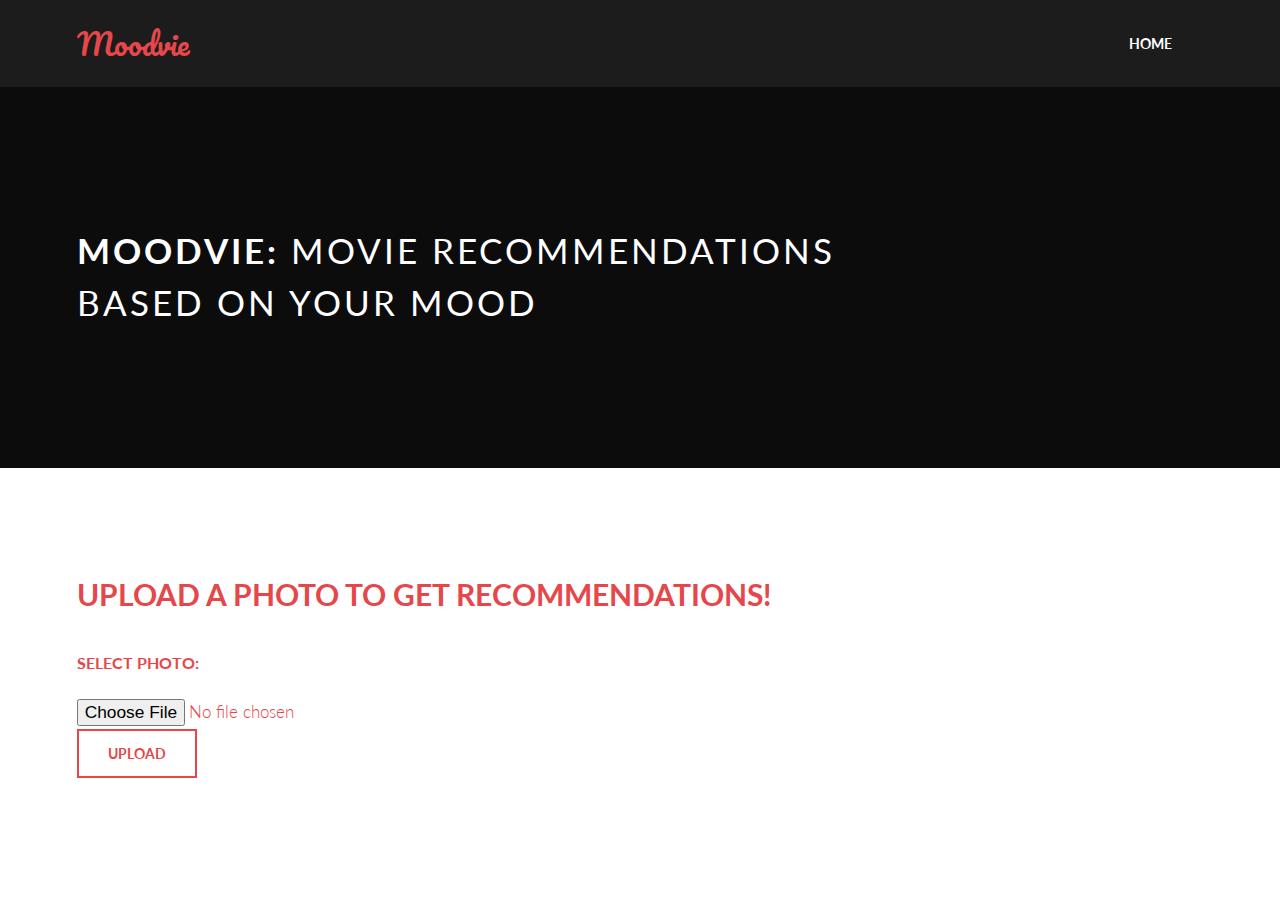
<file: templates/upload.html>
<!DOCTYPE html> 
<html>

<head> <title> Welcome To Moodvie! </title>
    <meta charset="utf-8" />
    <meta name="viewport" content="width=device-width, initial-scale=1, user-scalable=no" />
    <link rel="stylesheet" href="./../static/styles/css/main.css" />

    <style>
        #three {
            padding-top: 1em;
        }

    </style>

</head>
<body>

    
    <header id="header">
        <div class="inner">
                <span class="logo">Moodvie</span>
               <nav id="nav">
                 <form action="/index/" method="get">
                     <input style="background-color:#1c1c1c" type=submit value="Home">
                </form>
               </nav>
            </div>
         </header>

    <section id="banner">
        <div class="inner">
            <h1>Moodvie: <span>Movie Recommendations<br /> based on your mood</span></h1>
        </div>
    </section>


    <section id="one">
            <div class="inner">
                <header>
                    <h2>Upload a photo to get recommendations!</h2>
                </header>

                <form method="post" enctype="multipart/form-data" action="/uploadImage/">
                <label for="photo">Select photo:</label>
                <input type="file" name="photo" required/><br />
                <input class="button alt" type="submit" value="upload" />
                </form>
            </div>
        </section>


</body>
</html>
</file>
<file: static/styles/css/main.css>
@import url(font-awesome.min.css);
@import url("https://fonts.googleapis.com/css?family=Lato:300,400,700|Pacifico");

/*
	Introspect by TEMPLATED
	templated.co @templatedco
	Released for free under the Creative Commons Attribution 3.0 license (templated.co/license)
*/

/* Reset */

	html, body, div, span, applet, object, iframe, h1, h2, h3, h4, h5, h6, p, blockquote, pre, a, abbr, acronym, address, big, cite, code, del, dfn, em, img, ins, kbd, q, s, samp, small, strike, strong, sub, sup, tt, var, b, u, i, center, dl, dt, dd, ol, ul, li, fieldset, form, label, legend, table, caption, tbody, tfoot, thead, tr, th, td, article, aside, canvas, details, embed, figure, figcaption, footer, header, hgroup, menu, nav, output, ruby, section, summary, time, mark, audio, video {
		margin: 0;
		padding: 0;
		border: 0;
		font-size: 100%;
		font: inherit;
		vertical-align: baseline;
	}

	article, aside, details, figcaption, figure, footer, header, hgroup, menu, nav, section {
		display: block;
	}

	body {
		line-height: 1;
	}

	ol, ul {
		list-style: none;
	}

	blockquote, q {
		quotes: none;
	}

	blockquote:before, blockquote:after, q:before, q:after {
		content: '';
		content: none;
	}

	table {
		border-collapse: collapse;
		border-spacing: 0;
	}

	body {
		-webkit-text-size-adjust: none;
	}

/* Box Model */

	*, *:before, *:after {
		-moz-box-sizing: border-box;
		-webkit-box-sizing: border-box;
		box-sizing: border-box;
	}

/* Containers */

	.container {
		margin-left: auto;
		margin-right: auto;
	}

	.container.\31 25\25 {
		width: 100%;
		max-width: 100em;
		min-width: 80em;
	}

	.container.\37 5\25 {
		width: 60em;
	}

	.container.\35 0\25 {
		width: 40em;
	}

	.container.\32 5\25 {
		width: 20em;
	}

	.container {
		width: 80em;
	}

	@media screen and (max-width: 1680px) {

		.container.\31 25\25 {
			width: 100%;
			max-width: 100em;
			min-width: 80em;
		}

		.container.\37 5\25 {
			width: 60em;
		}

		.container.\35 0\25 {
			width: 40em;
		}

		.container.\32 5\25 {
			width: 20em;
		}

		.container {
			width: 80em;
		}

	}

	@media screen and (max-width: 1280px) {

		.container.\31 25\25 {
			width: 100%;
			max-width: 81.25em;
			min-width: 65em;
		}

		.container.\37 5\25 {
			width: 48.75em;
		}

		.container.\35 0\25 {
			width: 32.5em;
		}

		.container.\32 5\25 {
			width: 16.25em;
		}

		.container {
			width: 65em;
		}

	}

	@media screen and (max-width: 980px) {

		.container.\31 25\25 {
			width: 100%;
			max-width: 112.5%;
			min-width: 90%;
		}

		.container.\37 5\25 {
			width: 67.5%;
		}

		.container.\35 0\25 {
			width: 45%;
		}

		.container.\32 5\25 {
			width: 22.5%;
		}

		.container {
			width: 90%;
		}

	}

	@media screen and (max-width: 736px) {

		.container.\31 25\25 {
			width: 100%;
			max-width: 112.5%;
			min-width: 90%;
		}

		.container.\37 5\25 {
			width: 67.5%;
		}

		.container.\35 0\25 {
			width: 45%;
		}

		.container.\32 5\25 {
			width: 22.5%;
		}

		.container {
			width: 90% !important;
		}

	}

	@media screen and (max-width: 480px) {

		.container.\31 25\25 {
			width: 100%;
			max-width: 112.5%;
			min-width: 90%;
		}

		.container.\37 5\25 {
			width: 67.5%;
		}

		.container.\35 0\25 {
			width: 45%;
		}

		.container.\32 5\25 {
			width: 22.5%;
		}

		.container {
			width: 90% !important;
		}

	}

/* Grid */

	.row {
		border-bottom: solid 1px transparent;
		-moz-box-sizing: border-box;
		-webkit-box-sizing: border-box;
		box-sizing: border-box;
	}

	.row > * {
		float: left;
		-moz-box-sizing: border-box;
		-webkit-box-sizing: border-box;
		box-sizing: border-box;
	}

	.row:after, .row:before {
		content: '';
		display: block;
		clear: both;
		height: 0;
	}

	.row.uniform > * > :first-child {
		margin-top: 0;
	}

	.row.uniform > * > :last-child {
		margin-bottom: 0;
	}

	.row.\30 \25 > * {
		padding: 0 0 0 0em;
	}

	.row.\30 \25 {
		margin: 0 0 -1px 0em;
	}

	.row.uniform.\30 \25 > * {
		padding: 0em 0 0 0em;
	}

	.row.uniform.\30 \25 {
		margin: 0em 0 -1px 0em;
	}

	.row > * {
		padding: 0 0 0 2em;
	}

	.row {
		margin: 0 0 -1px -2em;
	}

	.row.uniform > * {
		padding: 2em 0 0 2em;
	}

	.row.uniform {
		margin: -2em 0 -1px -2em;
	}

	.row.\32 00\25 > * {
		padding: 0 0 0 4em;
	}

	.row.\32 00\25 {
		margin: 0 0 -1px -4em;
	}

	.row.uniform.\32 00\25 > * {
		padding: 4em 0 0 4em;
	}

	.row.uniform.\32 00\25 {
		margin: -4em 0 -1px -4em;
	}

	.row.\31 50\25 > * {
		padding: 0 0 0 3em;
	}

	.row.\31 50\25 {
		margin: 0 0 -1px -3em;
	}

	.row.uniform.\31 50\25 > * {
		padding: 3em 0 0 3em;
	}

	.row.uniform.\31 50\25 {
		margin: -3em 0 -1px -3em;
	}

	.row.\35 0\25 > * {
		padding: 0 0 0 1em;
	}

	.row.\35 0\25 {
		margin: 0 0 -1px -1em;
	}

	.row.uniform.\35 0\25 > * {
		padding: 1em 0 0 1em;
	}

	.row.uniform.\35 0\25 {
		margin: -1em 0 -1px -1em;
	}

	.row.\32 5\25 > * {
		padding: 0 0 0 0.5em;
	}

	.row.\32 5\25 {
		margin: 0 0 -1px -0.5em;
	}

	.row.uniform.\32 5\25 > * {
		padding: 0.5em 0 0 0.5em;
	}

	.row.uniform.\32 5\25 {
		margin: -0.5em 0 -1px -0.5em;
	}

	.\31 2u, .\31 2u\24 {
		width: 100%;
		clear: none;
		margin-left: 0;
	}

	.\31 1u, .\31 1u\24 {
		width: 91.6666666667%;
		clear: none;
		margin-left: 0;
	}

	.\31 0u, .\31 0u\24 {
		width: 83.3333333333%;
		clear: none;
		margin-left: 0;
	}

	.\39 u, .\39 u\24 {
		width: 75%;
		clear: none;
		margin-left: 0;
	}

	.\38 u, .\38 u\24 {
		width: 66.6666666667%;
		clear: none;
		margin-left: 0;
	}

	.\37 u, .\37 u\24 {
		width: 58.3333333333%;
		clear: none;
		margin-left: 0;
	}

	.\36 u, .\36 u\24 {
		width: 50%;
		clear: none;
		margin-left: 0;
	}

	.\35 u, .\35 u\24 {
		width: 41.6666666667%;
		clear: none;
		margin-left: 0;
	}

	.\34 u, .\34 u\24 {
		width: 33.3333333333%;
		clear: none;
		margin-left: 0;
	}

	.\33 u, .\33 u\24 {
		width: 25%;
		clear: none;
		margin-left: 0;
	}

	.\32 u, .\32 u\24 {
		width: 16.6666666667%;
		clear: none;
		margin-left: 0;
	}

	.\31 u, .\31 u\24 {
		width: 8.3333333333%;
		clear: none;
		margin-left: 0;
	}

	.\31 2u\24 + *,
	.\31 1u\24 + *,
	.\31 0u\24 + *,
	.\39 u\24 + *,
	.\38 u\24 + *,
	.\37 u\24 + *,
	.\36 u\24 + *,
	.\35 u\24 + *,
	.\34 u\24 + *,
	.\33 u\24 + *,
	.\32 u\24 + *,
	.\31 u\24 + * {
		clear: left;
	}

	.\-11u {
		margin-left: 91.66667%;
	}

	.\-10u {
		margin-left: 83.33333%;
	}

	.\-9u {
		margin-left: 75%;
	}

	.\-8u {
		margin-left: 66.66667%;
	}

	.\-7u {
		margin-left: 58.33333%;
	}

	.\-6u {
		margin-left: 50%;
	}

	.\-5u {
		margin-left: 41.66667%;
	}

	.\-4u {
		margin-left: 33.33333%;
	}

	.\-3u {
		margin-left: 25%;
	}

	.\-2u {
		margin-left: 16.66667%;
	}

	.\-1u {
		margin-left: 8.33333%;
	}

	@media screen and (max-width: 1680px) {

		.row > * {
			padding: 0 0 0 2em;
		}

		.row {
			margin: 0 0 -1px -2em;
		}

		.row.uniform > * {
			padding: 2em 0 0 2em;
		}

		.row.uniform {
			margin: -2em 0 -1px -2em;
		}

		.row.\32 00\25 > * {
			padding: 0 0 0 4em;
		}

		.row.\32 00\25 {
			margin: 0 0 -1px -4em;
		}

		.row.uniform.\32 00\25 > * {
			padding: 4em 0 0 4em;
		}

		.row.uniform.\32 00\25 {
			margin: -4em 0 -1px -4em;
		}

		.row.\31 50\25 > * {
			padding: 0 0 0 3em;
		}

		.row.\31 50\25 {
			margin: 0 0 -1px -3em;
		}

		.row.uniform.\31 50\25 > * {
			padding: 3em 0 0 3em;
		}

		.row.uniform.\31 50\25 {
			margin: -3em 0 -1px -3em;
		}

		.row.\35 0\25 > * {
			padding: 0 0 0 1em;
		}

		.row.\35 0\25 {
			margin: 0 0 -1px -1em;
		}

		.row.uniform.\35 0\25 > * {
			padding: 1em 0 0 1em;
		}

		.row.uniform.\35 0\25 {
			margin: -1em 0 -1px -1em;
		}

		.row.\32 5\25 > * {
			padding: 0 0 0 0.5em;
		}

		.row.\32 5\25 {
			margin: 0 0 -1px -0.5em;
		}

		.row.uniform.\32 5\25 > * {
			padding: 0.5em 0 0 0.5em;
		}

		.row.uniform.\32 5\25 {
			margin: -0.5em 0 -1px -0.5em;
		}

		.\31 2u\28xlarge\29, .\31 2u\24\28xlarge\29 {
			width: 100%;
			clear: none;
			margin-left: 0;
		}

		.\31 1u\28xlarge\29, .\31 1u\24\28xlarge\29 {
			width: 91.6666666667%;
			clear: none;
			margin-left: 0;
		}

		.\31 0u\28xlarge\29, .\31 0u\24\28xlarge\29 {
			width: 83.3333333333%;
			clear: none;
			margin-left: 0;
		}

		.\39 u\28xlarge\29, .\39 u\24\28xlarge\29 {
			width: 75%;
			clear: none;
			margin-left: 0;
		}

		.\38 u\28xlarge\29, .\38 u\24\28xlarge\29 {
			width: 66.6666666667%;
			clear: none;
			margin-left: 0;
		}

		.\37 u\28xlarge\29, .\37 u\24\28xlarge\29 {
			width: 58.3333333333%;
			clear: none;
			margin-left: 0;
		}

		.\36 u\28xlarge\29, .\36 u\24\28xlarge\29 {
			width: 50%;
			clear: none;
			margin-left: 0;
		}

		.\35 u\28xlarge\29, .\35 u\24\28xlarge\29 {
			width: 41.6666666667%;
			clear: none;
			margin-left: 0;
		}

		.\34 u\28xlarge\29, .\34 u\24\28xlarge\29 {
			width: 33.3333333333%;
			clear: none;
			margin-left: 0;
		}

		.\33 u\28xlarge\29, .\33 u\24\28xlarge\29 {
			width: 25%;
			clear: none;
			margin-left: 0;
		}

		.\32 u\28xlarge\29, .\32 u\24\28xlarge\29 {
			width: 16.6666666667%;
			clear: none;
			margin-left: 0;
		}

		.\31 u\28xlarge\29, .\31 u\24\28xlarge\29 {
			width: 8.3333333333%;
			clear: none;
			margin-left: 0;
		}

		.\31 2u\24\28xlarge\29 + *,
		.\31 1u\24\28xlarge\29 + *,
		.\31 0u\24\28xlarge\29 + *,
		.\39 u\24\28xlarge\29 + *,
		.\38 u\24\28xlarge\29 + *,
		.\37 u\24\28xlarge\29 + *,
		.\36 u\24\28xlarge\29 + *,
		.\35 u\24\28xlarge\29 + *,
		.\34 u\24\28xlarge\29 + *,
		.\33 u\24\28xlarge\29 + *,
		.\32 u\24\28xlarge\29 + *,
		.\31 u\24\28xlarge\29 + * {
			clear: left;
		}

		.\-11u\28xlarge\29 {
			margin-left: 91.66667%;
		}

		.\-10u\28xlarge\29 {
			margin-left: 83.33333%;
		}

		.\-9u\28xlarge\29 {
			margin-left: 75%;
		}

		.\-8u\28xlarge\29 {
			margin-left: 66.66667%;
		}

		.\-7u\28xlarge\29 {
			margin-left: 58.33333%;
		}

		.\-6u\28xlarge\29 {
			margin-left: 50%;
		}

		.\-5u\28xlarge\29 {
			margin-left: 41.66667%;
		}

		.\-4u\28xlarge\29 {
			margin-left: 33.33333%;
		}

		.\-3u\28xlarge\29 {
			margin-left: 25%;
		}

		.\-2u\28xlarge\29 {
			margin-left: 16.66667%;
		}

		.\-1u\28xlarge\29 {
			margin-left: 8.33333%;
		}

	}

	@media screen and (max-width: 1280px) {

		.row > * {
			padding: 0 0 0 1.5em;
		}

		.row {
			margin: 0 0 -1px -1.5em;
		}

		.row.uniform > * {
			padding: 1.5em 0 0 1.5em;
		}

		.row.uniform {
			margin: -1.5em 0 -1px -1.5em;
		}

		.row.\32 00\25 > * {
			padding: 0 0 0 3em;
		}

		.row.\32 00\25 {
			margin: 0 0 -1px -3em;
		}

		.row.uniform.\32 00\25 > * {
			padding: 3em 0 0 3em;
		}

		.row.uniform.\32 00\25 {
			margin: -3em 0 -1px -3em;
		}

		.row.\31 50\25 > * {
			padding: 0 0 0 2.25em;
		}

		.row.\31 50\25 {
			margin: 0 0 -1px -2.25em;
		}

		.row.uniform.\31 50\25 > * {
			padding: 2.25em 0 0 2.25em;
		}

		.row.uniform.\31 50\25 {
			margin: -2.25em 0 -1px -2.25em;
		}

		.row.\35 0\25 > * {
			padding: 0 0 0 0.75em;
		}

		.row.\35 0\25 {
			margin: 0 0 -1px -0.75em;
		}

		.row.uniform.\35 0\25 > * {
			padding: 0.75em 0 0 0.75em;
		}

		.row.uniform.\35 0\25 {
			margin: -0.75em 0 -1px -0.75em;
		}

		.row.\32 5\25 > * {
			padding: 0 0 0 0.375em;
		}

		.row.\32 5\25 {
			margin: 0 0 -1px -0.375em;
		}

		.row.uniform.\32 5\25 > * {
			padding: 0.375em 0 0 0.375em;
		}

		.row.uniform.\32 5\25 {
			margin: -0.375em 0 -1px -0.375em;
		}

		.\31 2u\28large\29, .\31 2u\24\28large\29 {
			width: 100%;
			clear: none;
			margin-left: 0;
		}

		.\31 1u\28large\29, .\31 1u\24\28large\29 {
			width: 91.6666666667%;
			clear: none;
			margin-left: 0;
		}

		.\31 0u\28large\29, .\31 0u\24\28large\29 {
			width: 83.3333333333%;
			clear: none;
			margin-left: 0;
		}

		.\39 u\28large\29, .\39 u\24\28large\29 {
			width: 75%;
			clear: none;
			margin-left: 0;
		}

		.\38 u\28large\29, .\38 u\24\28large\29 {
			width: 66.6666666667%;
			clear: none;
			margin-left: 0;
		}

		.\37 u\28large\29, .\37 u\24\28large\29 {
			width: 58.3333333333%;
			clear: none;
			margin-left: 0;
		}

		.\36 u\28large\29, .\36 u\24\28large\29 {
			width: 50%;
			clear: none;
			margin-left: 0;
		}

		.\35 u\28large\29, .\35 u\24\28large\29 {
			width: 41.6666666667%;
			clear: none;
			margin-left: 0;
		}

		.\34 u\28large\29, .\34 u\24\28large\29 {
			width: 33.3333333333%;
			clear: none;
			margin-left: 0;
		}

		.\33 u\28large\29, .\33 u\24\28large\29 {
			width: 25%;
			clear: none;
			margin-left: 0;
		}

		.\32 u\28large\29, .\32 u\24\28large\29 {
			width: 16.6666666667%;
			clear: none;
			margin-left: 0;
		}

		.\31 u\28large\29, .\31 u\24\28large\29 {
			width: 8.3333333333%;
			clear: none;
			margin-left: 0;
		}

		.\31 2u\24\28large\29 + *,
		.\31 1u\24\28large\29 + *,
		.\31 0u\24\28large\29 + *,
		.\39 u\24\28large\29 + *,
		.\38 u\24\28large\29 + *,
		.\37 u\24\28large\29 + *,
		.\36 u\24\28large\29 + *,
		.\35 u\24\28large\29 + *,
		.\34 u\24\28large\29 + *,
		.\33 u\24\28large\29 + *,
		.\32 u\24\28large\29 + *,
		.\31 u\24\28large\29 + * {
			clear: left;
		}

		.\-11u\28large\29 {
			margin-left: 91.66667%;
		}

		.\-10u\28large\29 {
			margin-left: 83.33333%;
		}

		.\-9u\28large\29 {
			margin-left: 75%;
		}

		.\-8u\28large\29 {
			margin-left: 66.66667%;
		}

		.\-7u\28large\29 {
			margin-left: 58.33333%;
		}

		.\-6u\28large\29 {
			margin-left: 50%;
		}

		.\-5u\28large\29 {
			margin-left: 41.66667%;
		}

		.\-4u\28large\29 {
			margin-left: 33.33333%;
		}

		.\-3u\28large\29 {
			margin-left: 25%;
		}

		.\-2u\28large\29 {
			margin-left: 16.66667%;
		}

		.\-1u\28large\29 {
			margin-left: 8.33333%;
		}

	}

	@media screen and (max-width: 980px) {

		.row > * {
			padding: 0 0 0 1.5em;
		}

		.row {
			margin: 0 0 -1px -1.5em;
		}

		.row.uniform > * {
			padding: 1.5em 0 0 1.5em;
		}

		.row.uniform {
			margin: -1.5em 0 -1px -1.5em;
		}

		.row.\32 00\25 > * {
			padding: 0 0 0 3em;
		}

		.row.\32 00\25 {
			margin: 0 0 -1px -3em;
		}

		.row.uniform.\32 00\25 > * {
			padding: 3em 0 0 3em;
		}

		.row.uniform.\32 00\25 {
			margin: -3em 0 -1px -3em;
		}

		.row.\31 50\25 > * {
			padding: 0 0 0 2.25em;
		}

		.row.\31 50\25 {
			margin: 0 0 -1px -2.25em;
		}

		.row.uniform.\31 50\25 > * {
			padding: 2.25em 0 0 2.25em;
		}

		.row.uniform.\31 50\25 {
			margin: -2.25em 0 -1px -2.25em;
		}

		.row.\35 0\25 > * {
			padding: 0 0 0 0.75em;
		}

		.row.\35 0\25 {
			margin: 0 0 -1px -0.75em;
		}

		.row.uniform.\35 0\25 > * {
			padding: 0.75em 0 0 0.75em;
		}

		.row.uniform.\35 0\25 {
			margin: -0.75em 0 -1px -0.75em;
		}

		.row.\32 5\25 > * {
			padding: 0 0 0 0.375em;
		}

		.row.\32 5\25 {
			margin: 0 0 -1px -0.375em;
		}

		.row.uniform.\32 5\25 > * {
			padding: 0.375em 0 0 0.375em;
		}

		.row.uniform.\32 5\25 {
			margin: -0.375em 0 -1px -0.375em;
		}

		.\31 2u\28medium\29, .\31 2u\24\28medium\29 {
			width: 100%;
			clear: none;
			margin-left: 0;
		}

		.\31 1u\28medium\29, .\31 1u\24\28medium\29 {
			width: 91.6666666667%;
			clear: none;
			margin-left: 0;
		}

		.\31 0u\28medium\29, .\31 0u\24\28medium\29 {
			width: 83.3333333333%;
			clear: none;
			margin-left: 0;
		}

		.\39 u\28medium\29, .\39 u\24\28medium\29 {
			width: 75%;
			clear: none;
			margin-left: 0;
		}

		.\38 u\28medium\29, .\38 u\24\28medium\29 {
			width: 66.6666666667%;
			clear: none;
			margin-left: 0;
		}

		.\37 u\28medium\29, .\37 u\24\28medium\29 {
			width: 58.3333333333%;
			clear: none;
			margin-left: 0;
		}

		.\36 u\28medium\29, .\36 u\24\28medium\29 {
			width: 50%;
			clear: none;
			margin-left: 0;
		}

		.\35 u\28medium\29, .\35 u\24\28medium\29 {
			width: 41.6666666667%;
			clear: none;
			margin-left: 0;
		}

		.\34 u\28medium\29, .\34 u\24\28medium\29 {
			width: 33.3333333333%;
			clear: none;
			margin-left: 0;
		}

		.\33 u\28medium\29, .\33 u\24\28medium\29 {
			width: 25%;
			clear: none;
			margin-left: 0;
		}

		.\32 u\28medium\29, .\32 u\24\28medium\29 {
			width: 16.6666666667%;
			clear: none;
			margin-left: 0;
		}

		.\31 u\28medium\29, .\31 u\24\28medium\29 {
			width: 8.3333333333%;
			clear: none;
			margin-left: 0;
		}

		.\31 2u\24\28medium\29 + *,
		.\31 1u\24\28medium\29 + *,
		.\31 0u\24\28medium\29 + *,
		.\39 u\24\28medium\29 + *,
		.\38 u\24\28medium\29 + *,
		.\37 u\24\28medium\29 + *,
		.\36 u\24\28medium\29 + *,
		.\35 u\24\28medium\29 + *,
		.\34 u\24\28medium\29 + *,
		.\33 u\24\28medium\29 + *,
		.\32 u\24\28medium\29 + *,
		.\31 u\24\28medium\29 + * {
			clear: left;
		}

		.\-11u\28medium\29 {
			margin-left: 91.66667%;
		}

		.\-10u\28medium\29 {
			margin-left: 83.33333%;
		}

		.\-9u\28medium\29 {
			margin-left: 75%;
		}

		.\-8u\28medium\29 {
			margin-left: 66.66667%;
		}

		.\-7u\28medium\29 {
			margin-left: 58.33333%;
		}

		.\-6u\28medium\29 {
			margin-left: 50%;
		}

		.\-5u\28medium\29 {
			margin-left: 41.66667%;
		}

		.\-4u\28medium\29 {
			margin-left: 33.33333%;
		}

		.\-3u\28medium\29 {
			margin-left: 25%;
		}

		.\-2u\28medium\29 {
			margin-left: 16.66667%;
		}

		.\-1u\28medium\29 {
			margin-left: 8.33333%;
		}

	}

	@media screen and (max-width: 736px) {

		.row > * {
			padding: 0 0 0 1.25em;
		}

		.row {
			margin: 0 0 -1px -1.25em;
		}

		.row.uniform > * {
			padding: 1.25em 0 0 1.25em;
		}

		.row.uniform {
			margin: -1.25em 0 -1px -1.25em;
		}

		.row.\32 00\25 > * {
			padding: 0 0 0 2.5em;
		}

		.row.\32 00\25 {
			margin: 0 0 -1px -2.5em;
		}

		.row.uniform.\32 00\25 > * {
			padding: 2.5em 0 0 2.5em;
		}

		.row.uniform.\32 00\25 {
			margin: -2.5em 0 -1px -2.5em;
		}

		.row.\31 50\25 > * {
			padding: 0 0 0 1.875em;
		}

		.row.\31 50\25 {
			margin: 0 0 -1px -1.875em;
		}

		.row.uniform.\31 50\25 > * {
			padding: 1.875em 0 0 1.875em;
		}

		.row.uniform.\31 50\25 {
			margin: -1.875em 0 -1px -1.875em;
		}

		.row.\35 0\25 > * {
			padding: 0 0 0 0.625em;
		}

		.row.\35 0\25 {
			margin: 0 0 -1px -0.625em;
		}

		.row.uniform.\35 0\25 > * {
			padding: 0.625em 0 0 0.625em;
		}

		.row.uniform.\35 0\25 {
			margin: -0.625em 0 -1px -0.625em;
		}

		.row.\32 5\25 > * {
			padding: 0 0 0 0.3125em;
		}

		.row.\32 5\25 {
			margin: 0 0 -1px -0.3125em;
		}

		.row.uniform.\32 5\25 > * {
			padding: 0.3125em 0 0 0.3125em;
		}

		.row.uniform.\32 5\25 {
			margin: -0.3125em 0 -1px -0.3125em;
		}

		.\31 2u\28small\29, .\31 2u\24\28small\29 {
			width: 100%;
			clear: none;
			margin-left: 0;
		}

		.\31 1u\28small\29, .\31 1u\24\28small\29 {
			width: 91.6666666667%;
			clear: none;
			margin-left: 0;
		}

		.\31 0u\28small\29, .\31 0u\24\28small\29 {
			width: 83.3333333333%;
			clear: none;
			margin-left: 0;
		}

		.\39 u\28small\29, .\39 u\24\28small\29 {
			width: 75%;
			clear: none;
			margin-left: 0;
		}

		.\38 u\28small\29, .\38 u\24\28small\29 {
			width: 66.6666666667%;
			clear: none;
			margin-left: 0;
		}

		.\37 u\28small\29, .\37 u\24\28small\29 {
			width: 58.3333333333%;
			clear: none;
			margin-left: 0;
		}

		.\36 u\28small\29, .\36 u\24\28small\29 {
			width: 50%;
			clear: none;
			margin-left: 0;
		}

		.\35 u\28small\29, .\35 u\24\28small\29 {
			width: 41.6666666667%;
			clear: none;
			margin-left: 0;
		}

		.\34 u\28small\29, .\34 u\24\28small\29 {
			width: 33.3333333333%;
			clear: none;
			margin-left: 0;
		}

		.\33 u\28small\29, .\33 u\24\28small\29 {
			width: 25%;
			clear: none;
			margin-left: 0;
		}

		.\32 u\28small\29, .\32 u\24\28small\29 {
			width: 16.6666666667%;
			clear: none;
			margin-left: 0;
		}

		.\31 u\28small\29, .\31 u\24\28small\29 {
			width: 8.3333333333%;
			clear: none;
			margin-left: 0;
		}

		.\31 2u\24\28small\29 + *,
		.\31 1u\24\28small\29 + *,
		.\31 0u\24\28small\29 + *,
		.\39 u\24\28small\29 + *,
		.\38 u\24\28small\29 + *,
		.\37 u\24\28small\29 + *,
		.\36 u\24\28small\29 + *,
		.\35 u\24\28small\29 + *,
		.\34 u\24\28small\29 + *,
		.\33 u\24\28small\29 + *,
		.\32 u\24\28small\29 + *,
		.\31 u\24\28small\29 + * {
			clear: left;
		}

		.\-11u\28small\29 {
			margin-left: 91.66667%;
		}

		.\-10u\28small\29 {
			margin-left: 83.33333%;
		}

		.\-9u\28small\29 {
			margin-left: 75%;
		}

		.\-8u\28small\29 {
			margin-left: 66.66667%;
		}

		.\-7u\28small\29 {
			margin-left: 58.33333%;
		}

		.\-6u\28small\29 {
			margin-left: 50%;
		}

		.\-5u\28small\29 {
			margin-left: 41.66667%;
		}

		.\-4u\28small\29 {
			margin-left: 33.33333%;
		}

		.\-3u\28small\29 {
			margin-left: 25%;
		}

		.\-2u\28small\29 {
			margin-left: 16.66667%;
		}

		.\-1u\28small\29 {
			margin-left: 8.33333%;
		}

	}

	@media screen and (max-width: 480px) {

		.row > * {
			padding: 0 0 0 1.25em;
		}

		.row {
			margin: 0 0 -1px -1.25em;
		}

		.row.uniform > * {
			padding: 1.25em 0 0 1.25em;
		}

		.row.uniform {
			margin: -1.25em 0 -1px -1.25em;
		}

		.row.\32 00\25 > * {
			padding: 0 0 0 2.5em;
		}

		.row.\32 00\25 {
			margin: 0 0 -1px -2.5em;
		}

		.row.uniform.\32 00\25 > * {
			padding: 2.5em 0 0 2.5em;
		}

		.row.uniform.\32 00\25 {
			margin: -2.5em 0 -1px -2.5em;
		}

		.row.\31 50\25 > * {
			padding: 0 0 0 1.875em;
		}

		.row.\31 50\25 {
			margin: 0 0 -1px -1.875em;
		}

		.row.uniform.\31 50\25 > * {
			padding: 1.875em 0 0 1.875em;
		}

		.row.uniform.\31 50\25 {
			margin: -1.875em 0 -1px -1.875em;
		}

		.row.\35 0\25 > * {
			padding: 0 0 0 0.625em;
		}

		.row.\35 0\25 {
			margin: 0 0 -1px -0.625em;
		}

		.row.uniform.\35 0\25 > * {
			padding: 0.625em 0 0 0.625em;
		}

		.row.uniform.\35 0\25 {
			margin: -0.625em 0 -1px -0.625em;
		}

		.row.\32 5\25 > * {
			padding: 0 0 0 0.3125em;
		}

		.row.\32 5\25 {
			margin: 0 0 -1px -0.3125em;
		}

		.row.uniform.\32 5\25 > * {
			padding: 0.3125em 0 0 0.3125em;
		}

		.row.uniform.\32 5\25 {
			margin: -0.3125em 0 -1px -0.3125em;
		}

		.\31 2u\28xsmall\29, .\31 2u\24\28xsmall\29 {
			width: 100%;
			clear: none;
			margin-left: 0;
		}

		.\31 1u\28xsmall\29, .\31 1u\24\28xsmall\29 {
			width: 91.6666666667%;
			clear: none;
			margin-left: 0;
		}

		.\31 0u\28xsmall\29, .\31 0u\24\28xsmall\29 {
			width: 83.3333333333%;
			clear: none;
			margin-left: 0;
		}

		.\39 u\28xsmall\29, .\39 u\24\28xsmall\29 {
			width: 75%;
			clear: none;
			margin-left: 0;
		}

		.\38 u\28xsmall\29, .\38 u\24\28xsmall\29 {
			width: 66.6666666667%;
			clear: none;
			margin-left: 0;
		}

		.\37 u\28xsmall\29, .\37 u\24\28xsmall\29 {
			width: 58.3333333333%;
			clear: none;
			margin-left: 0;
		}

		.\36 u\28xsmall\29, .\36 u\24\28xsmall\29 {
			width: 50%;
			clear: none;
			margin-left: 0;
		}

		.\35 u\28xsmall\29, .\35 u\24\28xsmall\29 {
			width: 41.6666666667%;
			clear: none;
			margin-left: 0;
		}

		.\34 u\28xsmall\29, .\34 u\24\28xsmall\29 {
			width: 33.3333333333%;
			clear: none;
			margin-left: 0;
		}

		.\33 u\28xsmall\29, .\33 u\24\28xsmall\29 {
			width: 25%;
			clear: none;
			margin-left: 0;
		}

		.\32 u\28xsmall\29, .\32 u\24\28xsmall\29 {
			width: 16.6666666667%;
			clear: none;
			margin-left: 0;
		}

		.\31 u\28xsmall\29, .\31 u\24\28xsmall\29 {
			width: 8.3333333333%;
			clear: none;
			margin-left: 0;
		}

		.\31 2u\24\28xsmall\29 + *,
		.\31 1u\24\28xsmall\29 + *,
		.\31 0u\24\28xsmall\29 + *,
		.\39 u\24\28xsmall\29 + *,
		.\38 u\24\28xsmall\29 + *,
		.\37 u\24\28xsmall\29 + *,
		.\36 u\24\28xsmall\29 + *,
		.\35 u\24\28xsmall\29 + *,
		.\34 u\24\28xsmall\29 + *,
		.\33 u\24\28xsmall\29 + *,
		.\32 u\24\28xsmall\29 + *,
		.\31 u\24\28xsmall\29 + * {
			clear: left;
		}

		.\-11u\28xsmall\29 {
			margin-left: 91.66667%;
		}

		.\-10u\28xsmall\29 {
			margin-left: 83.33333%;
		}

		.\-9u\28xsmall\29 {
			margin-left: 75%;
		}

		.\-8u\28xsmall\29 {
			margin-left: 66.66667%;
		}

		.\-7u\28xsmall\29 {
			margin-left: 58.33333%;
		}

		.\-6u\28xsmall\29 {
			margin-left: 50%;
		}

		.\-5u\28xsmall\29 {
			margin-left: 41.66667%;
		}

		.\-4u\28xsmall\29 {
			margin-left: 33.33333%;
		}

		.\-3u\28xsmall\29 {
			margin-left: 25%;
		}

		.\-2u\28xsmall\29 {
			margin-left: 16.66667%;
		}

		.\-1u\28xsmall\29 {
			margin-left: 8.33333%;
		}

	}

/* Basic */

	@-ms-viewport {
		width: device-width;
	}

	body {
		-ms-overflow-style: scrollbar;
	}

	@media screen and (max-width: 480px) {

		html, body {
			min-width: 320px;
		}

	}

	body {
		background: #fff;
	}

		body.is-loading *, body.is-loading *:before, body.is-loading *:after {
			-moz-animation: none !important;
			-webkit-animation: none !important;
			-ms-animation: none !important;
			animation: none !important;
			-moz-transition: none !important;
			-webkit-transition: none !important;
			-ms-transition: none !important;
			transition: none !important;
		}

/* Type */

	body {
		background-color: #fff;
		color: #111111;
	}

	body, input, select, textarea {
		font-family: "Lato", sans-serif;
		font-size: 15pt;
		font-weight: 300;
		line-height: 2;
	}

		@media screen and (max-width: 1680px) {

			body, input, select, textarea {
				font-size: 13pt;
			}

		}

		@media screen and (max-width: 1280px) {

			body, input, select, textarea {
				font-size: 13pt;
			}

		}

		@media screen and (max-width: 980px) {

			body, input, select, textarea {
				font-size: 12pt;
			}

		}

		@media screen and (max-width: 736px) {

			body, input, select, textarea {
				font-size: 12pt;
			}

		}

		@media screen and (max-width: 480px) {

			body, input, select, textarea {
				font-size: 12pt;
			}

		}

	a {
		-moz-transition: color 0.2s ease-in-out;
		-webkit-transition: color 0.2s ease-in-out;
		-ms-transition: color 0.2s ease-in-out;
		transition: color 0.2s ease-in-out;
		text-decoration: none;
	}

		a:hover {
			text-decoration: underline;
		}

	strong, b {
		font-weight: 700;
	}

	em, i {
		font-style: italic;
	}

	p {
		margin: 0 0 2em 0;
	}

	h1, h2, h3, h4, h5, h6 {
		font-weight: 700;
		line-height: 1.5;
		margin: 0 0 1em 0;
		text-transform: uppercase;
	}

		h1 a, h2 a, h3 a, h4 a, h5 a, h6 a {
			color: inherit;
			text-decoration: none;
		}

	h1 {
		font-size: 2em;
		margin: 0 0 0.25em 0;
	}

	h2 {
		font-size: 1.75em;
	}

	h3 {
		font-size: 1.35em;
	}

	h4 {
		font-size: 1.1em;
	}

	h5 {
		font-size: 0.9em;
	}

	h6 {
		font-size: 0.7em;
	}

	@media screen and (max-width: 736px) {

		h1 {
			font-size: 1.5em;
		}

		h2 {
			font-size: 1.25em;
		}

		h3 {
			font-size: 1.1em;
		}

	}

	sub {
		font-size: 0.8em;
		position: relative;
		top: 0.5em;
	}

	sup {
		font-size: 0.8em;
		position: relative;
		top: -0.5em;
	}

	blockquote {
		border-left: solid 4px;
		font-style: italic;
		margin: 0 0 2em 0;
		padding: 0.5em 0 0.5em 2em;
	}

	code {
		border-radius: 0;
		border: solid 1px;
		font-family: "Courier New", monospace;
		font-size: 0.9em;
		margin: 0 0.25em;
		padding: 0.25em 0.65em;
	}

	pre {
		-webkit-overflow-scrolling: touch;
		font-family: "Courier New", monospace;
		font-size: 0.9em;
		margin: 0 0 2em 0;
	}

		pre code {
			display: block;
			line-height: 1.75;
			padding: 1em 1.5em;
			overflow-x: auto;
		}

	hr {
		border: 0;
		border-bottom: solid 1px;
		margin: 2em 0;
	}

		hr.major {
			margin: 3em 0;
		}

	.align-left {
		text-align: left;
	}

	.align-center {
		text-align: center;
	}

	.align-right {
		text-align: right;
	}

	input, select, textarea {
		color: #e5474b;
	}

	a {
		color: #e5474b;
	}

	strong, b {
		color: #e5474b;
	}

	h1, h2, h3, h4, h5, h6 {
		color: #e5474b;
	}

	blockquote {
		border-left-color: #e5474b;
	}

	code {
		background: none;
		border-color: #e5474b;
	}

	hr {
		border-bottom-color: #e5474b;
	}

/* Box */

	.box {
		border-radius: 0;
		border: solid 1px;
		margin-bottom: 2em;
		padding: 1.5em;
	}

		.box > :last-child,
		.box > :last-child > :last-child,
		.box > :last-child > :last-child > :last-child {
			margin-bottom: 0;
		}

		.box.alt {
			border: 0;
			border-radius: 0;
			padding: 0;
		}

	.box {
		border-color: #e5474b;
	}

/* Button */

	input[type="submit"],
	input[type="reset"],
	input[type="button"],
	button,
	.button {
		-moz-appearance: none;
		-webkit-appearance: none;
		-ms-appearance: none;
		appearance: none;
		-moz-transition: background-color 0.2s ease-in-out, color 0.2s ease-in-out;
		-webkit-transition: background-color 0.2s ease-in-out, color 0.2s ease-in-out;
		-ms-transition: background-color 0.2s ease-in-out, color 0.2s ease-in-out;
		transition: background-color 0.2s ease-in-out, color 0.2s ease-in-out;
		border-radius: 0;
		border: 0;
		cursor: pointer;
		display: inline-block;
		font-size: .8em;
		font-weight: 700;
		height: 3.5em;
		line-height: 3.65em;
		padding: 0 2.25em;
		text-align: center;
		text-decoration: none;
		text-transform: uppercase;
		white-space: nowrap;
	}

		input[type="submit"]:hover,
		input[type="reset"]:hover,
		input[type="button"]:hover,
		button:hover,
		.button:hover {
			text-decoration: none;
		}

		input[type="submit"].icon,
		input[type="reset"].icon,
		input[type="button"].icon,
		button.icon,
		.button.icon {
			padding-left: 1.35em;
		}

			input[type="submit"].icon:before,
			input[type="reset"].icon:before,
			input[type="button"].icon:before,
			button.icon:before,
			.button.icon:before {
				margin-right: 0.5em;
			}

		input[type="submit"].fit,
		input[type="reset"].fit,
		input[type="button"].fit,
		button.fit,
		.button.fit {
			display: block;
			margin: 0 0 1em 0;
			width: 100%;
		}

		input[type="submit"].small,
		input[type="reset"].small,
		input[type="button"].small,
		button.small,
		.button.small {
			font-size: 0.8em;
		}

		input[type="submit"].big,
		input[type="reset"].big,
		input[type="button"].big,
		button.big,
		.button.big {
			font-size: 1.35em;
		}

		input[type="submit"].disabled, input[type="submit"]:disabled,
		input[type="reset"].disabled,
		input[type="reset"]:disabled,
		input[type="button"].disabled,
		input[type="button"]:disabled,
		button.disabled,
		button:disabled,
		.button.disabled,
		.button:disabled {
			-moz-pointer-events: none;
			-webkit-pointer-events: none;
			-ms-pointer-events: none;
			pointer-events: none;
			opacity: 0.25;
		}

	input[type="submit"],
	input[type="reset"],
	input[type="button"],
	button,
	.button {
		background-color: #5a5a5a;
		color: #ffffff !important;
	}

		input[type="submit"]:hover,
		input[type="reset"]:hover,
		input[type="button"]:hover,
		button:hover,
		.button:hover {
			background-color: #676767;
		}

		input[type="submit"]:active,
		input[type="reset"]:active,
		input[type="button"]:active,
		button:active,
		.button:active {
			background-color: #4d4d4d;
		}

		input[type="submit"].alt,
		input[type="reset"].alt,
		input[type="button"].alt,
		button.alt,
		.button.alt {
			background-color: transparent;
			box-shadow: inset 0 0 0 2px #e5474b;
			color: #e5474b !important;
		}

			input[type="submit"].alt:hover,
			input[type="reset"].alt:hover,
			input[type="button"].alt:hover,
			button.alt:hover,
			.button.alt:hover {
				background: #fceced;
			}

			input[type="submit"].alt:active,
			input[type="reset"].alt:active,
			input[type="button"].alt:active,
			button.alt:active,
			.button.alt:active {
				background-color: #f9dadb;
			}

			input[type="submit"].alt.icon:before,
			input[type="reset"].alt.icon:before,
			input[type="button"].alt.icon:before,
			button.alt.icon:before,
			.button.alt.icon:before {
				color: #717171;
			}

		input[type="submit"].special,
		input[type="reset"].special,
		input[type="button"].special,
		button.special,
		.button.special {
			background-color: #e5474b;
			color: #ffffff !important;
		}

			input[type="submit"].special:hover,
			input[type="reset"].special:hover,
			input[type="button"].special:hover,
			button.special:hover,
			.button.special:hover {
				background-color: #e85d61;
			}

			input[type="submit"].special:active,
			input[type="reset"].special:active,
			input[type="button"].special:active,
			button.special:active,
			.button.special:active {
				background-color: #e23135;
			}

/* Form */

	form {
		margin: 0 0 2em 0;
	}

		form .field {
			margin: 0 0 2em 0;
		}

			form .field.half {
				width: 50%;
				float: left;
				padding: 0 0 0 1em;
			}

				form .field.half.first {
					padding: 0 1em 0 0;
				}

		form > .actions {
			margin: 2.5em 0 0 0 !important;
		}

		@media screen and (max-width: 736px) {

			form .field {
				margin: 0 0 1.5em 0;
			}

				form .field.half {
					padding: 0 0 0 0.75em;
				}

					form .field.half.first {
						padding: 0 0.75em 0 0;
					}

			form > .actions {
				margin: 2em 0 0 0 !important;
			}

		}

		@media screen and (max-width: 480px) {

			form .field.half {
				width: 100%;
				float: none;
				padding: 0;
			}

				form .field.half.first {
					padding: 0;
				}

		}

	label {
		display: block;
		font-size: 0.9em;
		text-transform: uppercase;
		font-weight: 700;
		margin: 0 0 1em 0;
	}

	input[type="text"],
	input[type="password"],
	input[type="email"],
	select,
	textarea {
		-moz-appearance: none;
		-webkit-appearance: none;
		-ms-appearance: none;
		appearance: none;
		border-radius: 0;
		border: none;
		border: solid 3px;
		color: inherit;
		display: block;
		outline: 0;
		padding: 0 1em;
		text-decoration: none;
		width: 100%;
	}

		input[type="text"]:invalid,
		input[type="password"]:invalid,
		input[type="email"]:invalid,
		select:invalid,
		textarea:invalid {
			box-shadow: none;
		}

	.select-wrapper {
		text-decoration: none;
		display: block;
		position: relative;
	}

		.select-wrapper:before {
			-moz-osx-font-smoothing: grayscale;
			-webkit-font-smoothing: antialiased;
			font-family: FontAwesome;
			font-style: normal;
			font-weight: normal;
			text-transform: none !important;
		}

		.select-wrapper:before {
			content: '\f078';
			display: block;
			height: 2.75em;
			line-height: 2.75em;
			pointer-events: none;
			position: absolute;
			right: 0;
			text-align: center;
			top: 0;
			width: 2.75em;
		}

		.select-wrapper select::-ms-expand {
			display: none;
		}

	input[type="text"],
	input[type="password"],
	input[type="email"],
	select {
		height: 2.75em;
	}

	textarea {
		padding: 0.75em 1em;
	}

	input[type="checkbox"],
	input[type="radio"] {
		-moz-appearance: none;
		-webkit-appearance: none;
		-ms-appearance: none;
		appearance: none;
		display: block;
		float: left;
		margin-right: -2em;
		opacity: 0;
		width: 1em;
		z-index: -1;
	}

		input[type="checkbox"] + label,
		input[type="radio"] + label {
			text-decoration: none;
			cursor: pointer;
			display: inline-block;
			font-size: 1em;
			font-weight: 300;
			padding-left: 2.4em;
			padding-right: 0.75em;
			position: relative;
		}

			input[type="checkbox"] + label:before,
			input[type="radio"] + label:before {
				-moz-osx-font-smoothing: grayscale;
				-webkit-font-smoothing: antialiased;
				font-family: FontAwesome;
				font-style: normal;
				font-weight: normal;
				text-transform: none !important;
			}

			input[type="checkbox"] + label:before,
			input[type="radio"] + label:before {
				border-radius: 0;
				border: solid 1px;
				content: '';
				display: inline-block;
				height: 1.65em;
				left: 0;
				line-height: 1.58125em;
				position: absolute;
				text-align: center;
				top: 0;
				width: 1.65em;
			}

		input[type="checkbox"]:checked + label:before,
		input[type="radio"]:checked + label:before {
			content: '\f00c';
		}

	input[type="checkbox"] + label:before {
		border-radius: 0;
	}

	input[type="radio"] + label:before {
		border-radius: 100%;
	}

	::-webkit-input-placeholder {
		opacity: 1.0;
	}

	:-moz-placeholder {
		opacity: 1.0;
	}

	::-moz-placeholder {
		opacity: 1.0;
	}

	:-ms-input-placeholder {
		opacity: 1.0;
	}

	.formerize-placeholder {
		opacity: 1.0;
	}

	label {
		color: #e5474b;
	}

	input[type="text"],
	input[type="password"],
	input[type="email"],
	select,
	textarea {
		background: none;
		border-color: #fceced;
	}

		input[type="text"]:focus,
		input[type="password"]:focus,
		input[type="email"]:focus,
		select:focus,
		textarea:focus {
			border-color: #e5474b;
			box-shadow: 0 0 0 1px #e5474b;
		}

	.select-wrapper:before {
		color: #e5474b;
	}

	input[type="checkbox"] + label,
	input[type="radio"] + label {
		color: #111111;
	}

		input[type="checkbox"] + label:before,
		input[type="radio"] + label:before {
			background: none;
			border-color: #e5474b;
		}

	input[type="checkbox"]:checked + label:before,
	input[type="radio"]:checked + label:before {
		background-color: #e5474b;
		border-color: #e5474b;
		color: #ffffff;
	}

	input[type="checkbox"]:focus + label:before,
	input[type="radio"]:focus + label:before {
		border-color: #e5474b;
		box-shadow: 0 0 0 1px #e5474b;
	}

	::-webkit-input-placeholder {
		color: #717171 !important;
	}

	:-moz-placeholder {
		color: #717171 !important;
	}

	::-moz-placeholder {
		color: #717171 !important;
	}

	:-ms-input-placeholder {
		color: #717171 !important;
	}

	.formerize-placeholder {
		color: #717171 !important;
	}

/* Icon */

	.icon {
		text-decoration: none;
		border-bottom: none;
		position: relative;
	}

		.icon:before {
			-moz-osx-font-smoothing: grayscale;
			-webkit-font-smoothing: antialiased;
			font-family: FontAwesome;
			font-style: normal;
			font-weight: normal;
			text-transform: none !important;
		}

		.icon > .label {
			display: none;
		}

/* Image */

	.image {
		border-radius: 0;
		border: 0;
		display: inline-block;
		position: relative;
	}

		.image img {
			border-radius: 0;
			display: block;
		}

		.image.left, .image.right {
			max-width: 40%;
		}

			.image.left img, .image.right img {
				width: 100%;
			}

		.image.left {
			float: left;
			margin: 0 1.5em 1em 0;
			top: 0.25em;
		}

		.image.right {
			float: right;
			margin: 0 0 1em 1.5em;
			top: 0.25em;
		}

		.image.fit {
			display: block;
			margin: 0 0 2em 0;
			width: 100%;
		}

			.image.fit img {
				width: 100%;
			}

		.image.main {
			display: block;
			margin: 0 0 3em 0;
			width: 100%;
		}

			.image.main img {
				width: 100%;
			}

/* List */

	ol {
		list-style: decimal;
		margin: 0 0 2em 0;
		padding-left: 1.25em;
	}

		ol li {
			padding-left: 0.25em;
		}

	ul {
		list-style: disc;
		margin: 0 0 2em 0;
		padding-left: 1em;
	}

		ul li {
			padding-left: 0.5em;
		}

		ul.alt {
			list-style: none;
			padding-left: 0;
		}

			ul.alt li {
				border-top: solid 1px;
				padding: 0.5em 0;
			}

				ul.alt li:first-child {
					border-top: 0;
					padding-top: 0;
				}

		ul.icons {
			cursor: default;
			list-style: none;
			padding-left: 0;
		}

			ul.icons li {
				display: inline-block;
				padding: 0 1em 0 0;
			}

				ul.icons li:last-child {
					padding-right: 0;
				}

				ul.icons li .icon:before {
					font-size: 2em;
				}

		ul.actions {
			cursor: default;
			list-style: none;
			padding-left: 0;
		}

			ul.actions li {
				display: inline-block;
				padding: 0 1em 0 0;
				vertical-align: middle;
			}

				ul.actions li:last-child {
					padding-right: 0;
				}

			ul.actions.small li {
				padding: 0 0.5em 0 0;
			}

			ul.actions.vertical li {
				display: block;
				padding: 1em 0 0 0;
			}

				ul.actions.vertical li:first-child {
					padding-top: 0;
				}

				ul.actions.vertical li > * {
					margin-bottom: 0;
				}

			ul.actions.vertical.small li {
				padding: 0.5em 0 0 0;
			}

				ul.actions.vertical.small li:first-child {
					padding-top: 0;
				}

			ul.actions.fit {
				display: table;
				margin-left: -1em;
				padding: 0;
				table-layout: fixed;
				width: calc(100% + 1em);
			}

				ul.actions.fit li {
					display: table-cell;
					padding: 0 0 0 1em;
				}

					ul.actions.fit li > * {
						margin-bottom: 0;
					}

				ul.actions.fit.small {
					margin-left: -0.5em;
					width: calc(100% + 0.5em);
				}

					ul.actions.fit.small li {
						padding: 0 0 0 0.5em;
					}

	dl {
		margin: 0 0 2em 0;
	}

		dl dt {
			display: block;
			font-weight: 700;
			margin: 0 0 1em 0;
		}

		dl dd {
			margin-left: 2em;
		}

	ul.alt li {
		border-top-color: #e5474b;
	}

/* Section/Article */

	section.special, article.special {
		text-align: center;
	}

	section .inner {
		max-width: 65em;
		width: calc(100% - 6em);
		margin: 0 auto;
	}

		@media screen and (max-width: 480px) {

			section .inner {
				max-width: 90%;
				width: 90%;
			}

		}

	header p {
		position: relative;
		margin: 0 0 1.5em 0;
	}

	header h2 + p {
		font-size: 1.25em;
		margin-top: -1em;
	}

	header h3 + p {
		font-size: 1.1em;
		margin-top: -0.8em;
	}

	header h4 + p,
	header h5 + p,
	header h6 + p {
		font-size: 0.9em;
		margin-top: -0.6em;
	}

	header p {
		color: #717171;
	}

/* Table */

	.table-wrapper {
		-webkit-overflow-scrolling: touch;
		overflow-x: auto;
	}

	table {
		margin: 0 0 2em 0;
		width: 100%;
	}

		table tbody tr {
			border: solid 1px;
			border-left: 0;
			border-right: 0;
		}

		table td {
			padding: 0.75em 0.75em;
		}

		table th {
			font-size: 0.9em;
			font-weight: 700;
			padding: 0 0.75em 0.75em 0.75em;
			text-align: left;
		}

		table thead {
			border-bottom: solid 2px;
		}

		table tfoot {
			border-top: solid 2px;
		}

		table.alt {
			border-collapse: separate;
		}

			table.alt tbody tr td {
				border: solid 1px;
				border-left-width: 0;
				border-top-width: 0;
			}

				table.alt tbody tr td:first-child {
					border-left-width: 1px;
				}

			table.alt tbody tr:first-child td {
				border-top-width: 1px;
			}

			table.alt thead {
				border-bottom: 0;
			}

			table.alt tfoot {
				border-top: 0;
			}

	table tbody tr {
		border-color: #e5474b;
	}

		table tbody tr:nth-child(2n + 1) {
			background-color: none;
		}

	table th {
		color: #e5474b;
	}

	table thead {
		border-bottom-color: #e5474b;
	}

	table tfoot {
		border-top-color: #e5474b;
	}

	table.alt tbody tr td {
		border-color: #e5474b;
	}

/* Wrapper */

	.wrapper {
		position: relative;
	}

		.wrapper > .inner {
			margin: 0 auto;
			width: 60em;
		}

		.wrapper.style1 {
			background-color: #e5474b;
			color: #f2a3a5;
		}

			.wrapper.style1 input, .wrapper.style1 select, .wrapper.style1 textarea {
				color: #ffffff;
			}

			.wrapper.style1 a {
				color: #ffffff;
			}

			.wrapper.style1 strong, .wrapper.style1 b {
				color: #ffffff;
			}

			.wrapper.style1 h1, .wrapper.style1 h2, .wrapper.style1 h3, .wrapper.style1 h4, .wrapper.style1 h5, .wrapper.style1 h6 {
				color: #fff;
			}

			.wrapper.style1 blockquote {
				border-left-color: #fff;
			}

			.wrapper.style1 code {
				background: none;
				border-color: #fff;
			}

			.wrapper.style1 hr {
				border-bottom-color: #fff;
			}

			.wrapper.style1 .box {
				border-color: #fff;
			}

			.wrapper.style1 input[type="submit"],
			.wrapper.style1 input[type="reset"],
			.wrapper.style1 input[type="button"],
			.wrapper.style1 button,
			.wrapper.style1 .button {
				background-color: #5a5a5a;
				color: #ffffff !important;
			}

				.wrapper.style1 input[type="submit"]:hover,
				.wrapper.style1 input[type="reset"]:hover,
				.wrapper.style1 input[type="button"]:hover,
				.wrapper.style1 button:hover,
				.wrapper.style1 .button:hover {
					background-color: #676767;
				}

				.wrapper.style1 input[type="submit"]:active,
				.wrapper.style1 input[type="reset"]:active,
				.wrapper.style1 input[type="button"]:active,
				.wrapper.style1 button:active,
				.wrapper.style1 .button:active {
					background-color: #4d4d4d;
				}

				.wrapper.style1 input[type="submit"].alt,
				.wrapper.style1 input[type="reset"].alt,
				.wrapper.style1 input[type="button"].alt,
				.wrapper.style1 button.alt,
				.wrapper.style1 .button.alt {
					background-color: transparent;
					box-shadow: inset 0 0 0 2px #fff;
					color: #ffffff !important;
				}

					.wrapper.style1 input[type="submit"].alt:hover,
					.wrapper.style1 input[type="reset"].alt:hover,
					.wrapper.style1 input[type="button"].alt:hover,
					.wrapper.style1 button.alt:hover,
					.wrapper.style1 .button.alt:hover {
						background: rgba(255, 255, 255, 0.25);
					}

					.wrapper.style1 input[type="submit"].alt:active,
					.wrapper.style1 input[type="reset"].alt:active,
					.wrapper.style1 input[type="button"].alt:active,
					.wrapper.style1 button.alt:active,
					.wrapper.style1 .button.alt:active {
						background-color: rgba(255, 255, 255, 0.2);
					}

					.wrapper.style1 input[type="submit"].alt.icon:before,
					.wrapper.style1 input[type="reset"].alt.icon:before,
					.wrapper.style1 input[type="button"].alt.icon:before,
					.wrapper.style1 button.alt.icon:before,
					.wrapper.style1 .button.alt.icon:before {
						color: #f8d1d2;
					}

				.wrapper.style1 input[type="submit"].special,
				.wrapper.style1 input[type="reset"].special,
				.wrapper.style1 input[type="button"].special,
				.wrapper.style1 button.special,
				.wrapper.style1 .button.special {
					background-color: #ffffff;
					color: #e5474b !important;
				}

			.wrapper.style1 label {
				color: #ffffff;
			}

			.wrapper.style1 input[type="text"],
			.wrapper.style1 input[type="password"],
			.wrapper.style1 input[type="email"],
			.wrapper.style1 select,
			.wrapper.style1 textarea {
				background: none;
				border-color: rgba(255, 255, 255, 0.25);
			}

				.wrapper.style1 input[type="text"]:focus,
				.wrapper.style1 input[type="password"]:focus,
				.wrapper.style1 input[type="email"]:focus,
				.wrapper.style1 select:focus,
				.wrapper.style1 textarea:focus {
					border-color: #ffffff;
					box-shadow: 0 0 0 1px #ffffff;
				}

			.wrapper.style1 .select-wrapper:before {
				color: #fff;
			}

			.wrapper.style1 input[type="checkbox"] + label,
			.wrapper.style1 input[type="radio"] + label {
				color: #f2a3a5;
			}

				.wrapper.style1 input[type="checkbox"] + label:before,
				.wrapper.style1 input[type="radio"] + label:before {
					background: none;
					border-color: #fff;
				}

			.wrapper.style1 input[type="checkbox"]:checked + label:before,
			.wrapper.style1 input[type="radio"]:checked + label:before {
				background-color: #ffffff;
				border-color: #ffffff;
				color: #e5474b;
			}

			.wrapper.style1 input[type="checkbox"]:focus + label:before,
			.wrapper.style1 input[type="radio"]:focus + label:before {
				border-color: #ffffff;
				box-shadow: 0 0 0 1px #ffffff;
			}

			.wrapper.style1 ::-webkit-input-placeholder {
				color: #f8d1d2 !important;
			}

			.wrapper.style1 :-moz-placeholder {
				color: #f8d1d2 !important;
			}

			.wrapper.style1 ::-moz-placeholder {
				color: #f8d1d2 !important;
			}

			.wrapper.style1 :-ms-input-placeholder {
				color: #f8d1d2 !important;
			}

			.wrapper.style1 .formerize-placeholder {
				color: #f8d1d2 !important;
			}

			.wrapper.style1 ul.alt li {
				border-top-color: #fff;
			}

			.wrapper.style1 header p {
				color: #f8d1d2;
			}

			.wrapper.style1 table tbody tr {
				border-color: #fff;
			}

				.wrapper.style1 table tbody tr:nth-child(2n + 1) {
					background-color: none;
				}

			.wrapper.style1 table th {
				color: #ffffff;
			}

			.wrapper.style1 table thead {
				border-bottom-color: #fff;
			}

			.wrapper.style1 table tfoot {
				border-top-color: #fff;
			}

			.wrapper.style1 table.alt tbody tr td {
				border-color: #fff;
			}

		.wrapper.style2 {
			background-color: #5a5a5a;
			color: #d5d5d5;
		}

			.wrapper.style2 input, .wrapper.style2 select, .wrapper.style2 textarea {
				color: #ffffff;
			}

			.wrapper.style2 a {
				color: #e5474b;
			}

			.wrapper.style2 strong, .wrapper.style2 b {
				color: #ffffff;
			}

			.wrapper.style2 blockquote {
				border-left-color: rgba(255, 255, 255, 0.15);
			}

			.wrapper.style2 code {
				background: rgba(255, 255, 255, 0.075);
				border-color: rgba(255, 255, 255, 0.15);
			}

			.wrapper.style2 hr {
				border-bottom-color: rgba(255, 255, 255, 0.15);
			}

			.wrapper.style2 .box {
				border-color: rgba(255, 255, 255, 0.15);
			}

			.wrapper.style2 input[type="submit"],
			.wrapper.style2 input[type="reset"],
			.wrapper.style2 input[type="button"],
			.wrapper.style2 button,
			.wrapper.style2 .button {
				background-color: #ffffff;
				color: #5a5a5a !important;
			}

				.wrapper.style2 input[type="submit"].alt,
				.wrapper.style2 input[type="reset"].alt,
				.wrapper.style2 input[type="button"].alt,
				.wrapper.style2 button.alt,
				.wrapper.style2 .button.alt {
					background-color: transparent;
					box-shadow: inset 0 0 0 2px rgba(255, 255, 255, 0.15);
					color: #ffffff !important;
				}

					.wrapper.style2 input[type="submit"].alt:hover,
					.wrapper.style2 input[type="reset"].alt:hover,
					.wrapper.style2 input[type="button"].alt:hover,
					.wrapper.style2 button.alt:hover,
					.wrapper.style2 .button.alt:hover {
						background: rgba(255, 255, 255, 0.5);
					}

					.wrapper.style2 input[type="submit"].alt:active,
					.wrapper.style2 input[type="reset"].alt:active,
					.wrapper.style2 input[type="button"].alt:active,
					.wrapper.style2 button.alt:active,
					.wrapper.style2 .button.alt:active {
						background-color: rgba(255, 255, 255, 0.2);
					}

					.wrapper.style2 input[type="submit"].alt.icon:before,
					.wrapper.style2 input[type="reset"].alt.icon:before,
					.wrapper.style2 input[type="button"].alt.icon:before,
					.wrapper.style2 button.alt.icon:before,
					.wrapper.style2 .button.alt.icon:before {
						color: #bdbdbd;
					}

				.wrapper.style2 input[type="submit"].special,
				.wrapper.style2 input[type="reset"].special,
				.wrapper.style2 input[type="button"].special,
				.wrapper.style2 button.special,
				.wrapper.style2 .button.special {
					background-color: #e5474b;
					color: #ffffff !important;
				}

					.wrapper.style2 input[type="submit"].special:hover,
					.wrapper.style2 input[type="reset"].special:hover,
					.wrapper.style2 input[type="button"].special:hover,
					.wrapper.style2 button.special:hover,
					.wrapper.style2 .button.special:hover {
						background-color: #e85d61;
					}

					.wrapper.style2 input[type="submit"].special:active,
					.wrapper.style2 input[type="reset"].special:active,
					.wrapper.style2 input[type="button"].special:active,
					.wrapper.style2 button.special:active,
					.wrapper.style2 .button.special:active {
						background-color: #e23135;
					}

			.wrapper.style2 label {
				color: #ffffff;
			}

			.wrapper.style2 input[type="text"],
			.wrapper.style2 input[type="password"],
			.wrapper.style2 input[type="email"],
			.wrapper.style2 select,
			.wrapper.style2 textarea {
				background: rgba(255, 255, 255, 0.075);
				border-color: rgba(255, 255, 255, 0.5);
			}

				.wrapper.style2 input[type="text"]:focus,
				.wrapper.style2 input[type="password"]:focus,
				.wrapper.style2 input[type="email"]:focus,
				.wrapper.style2 select:focus,
				.wrapper.style2 textarea:focus {
					border-color: #e5474b;
					box-shadow: 0 0 0 1px #e5474b;
				}

			.wrapper.style2 .select-wrapper:before {
				color: rgba(255, 255, 255, 0.15);
			}

			.wrapper.style2 input[type="checkbox"] + label,
			.wrapper.style2 input[type="radio"] + label {
				color: #d5d5d5;
			}

				.wrapper.style2 input[type="checkbox"] + label:before,
				.wrapper.style2 input[type="radio"] + label:before {
					background: rgba(255, 255, 255, 0.075);
					border-color: rgba(255, 255, 255, 0.15);
				}

			.wrapper.style2 input[type="checkbox"]:checked + label:before,
			.wrapper.style2 input[type="radio"]:checked + label:before {
				background-color: #e5474b;
				border-color: #e5474b;
				color: #ffffff;
			}

			.wrapper.style2 input[type="checkbox"]:focus + label:before,
			.wrapper.style2 input[type="radio"]:focus + label:before {
				border-color: #e5474b;
				box-shadow: 0 0 0 1px #e5474b;
			}

			.wrapper.style2 ::-webkit-input-placeholder {
				color: #bdbdbd !important;
			}

			.wrapper.style2 :-moz-placeholder {
				color: #bdbdbd !important;
			}

			.wrapper.style2 ::-moz-placeholder {
				color: #bdbdbd !important;
			}

			.wrapper.style2 :-ms-input-placeholder {
				color: #bdbdbd !important;
			}

			.wrapper.style2 .formerize-placeholder {
				color: #bdbdbd !important;
			}

			.wrapper.style2 ul.alt li {
				border-top-color: rgba(255, 255, 255, 0.15);
			}

			.wrapper.style2 header p {
				color: #bdbdbd;
			}

			.wrapper.style2 table tbody tr {
				border-color: rgba(255, 255, 255, 0.15);
			}

				.wrapper.style2 table tbody tr:nth-child(2n + 1) {
					background-color: rgba(255, 255, 255, 0.075);
				}

			.wrapper.style2 table th {
				color: #ffffff;
			}

			.wrapper.style2 table thead {
				border-bottom-color: rgba(255, 255, 255, 0.15);
			}

			.wrapper.style2 table tfoot {
				border-top-color: rgba(255, 255, 255, 0.15);
			}

			.wrapper.style2 table.alt tbody tr td {
				border-color: rgba(255, 255, 255, 0.15);
			}

		@media screen and (max-width: 1280px) {

			.wrapper > .inner {
				width: 65em;
			}

		}

		@media screen and (max-width: 980px) {

			.wrapper > .inner {
				width: 100%;
			}

		}

/* Header */

	body {
		position: relative;
		padding-top: 5em;
	}

	#header {
		background: #1c1c1c;
		color: #d5d5d5;
		cursor: default;
		height: 5em;
		left: 0;
		line-height: 5em;
		position: fixed;
		text-align: right;
		top: 0;
		width: 100%;
		z-index: 10001;
	}

		#header .inner {
			max-width: 65em;
			width: calc(100% - 6em);
			margin: 0 auto;
			position: relative;
		}

			@media screen and (max-width: 480px) {

				#header .inner {
					max-width: 90%;
					width: 90%;
				}

			}

		#header .logo {
			font-family: 'Pacifico', cursive;
			display: inline-block;
			height: inherit;
			left: 0;
			line-height: inherit;
			margin: 0;
			padding: 0;
			position: absolute;
			top: 0;
			color: #e5474b;
			font-size: 1.75em;
			text-transform: none;
			font-weight: normal;
			padding: 0;
		}

			#header .logo:hover {
				color: rgba(229, 71, 75, 0.75);
			}

		#header a {
			-moz-transition: color 0.2s ease-in-out;
			-webkit-transition: color 0.2s ease-in-out;
			-ms-transition: color 0.2s ease-in-out;
			transition: color 0.2s ease-in-out;
			display: inline-block;
			padding: 0 2em;
			color: #ffffff;
			text-decoration: none;
			text-transform: uppercase;
			font-weight: 700;
			font-size: .85em;
		}

			#header a:hover {
				color: rgba(255, 255, 255, 0.75);
			}

			#header a:last-child {
				padding-right: 0em;
			}

			@media screen and (max-width: 736px) {

				#header a {
					padding: 0 0.5em;
				}

			}

	@media screen and (max-width: 480px) {

		#header {
			min-width: 320px;
		}

	}

/* Menu */

	#nav {
		display: inline-block;
	}

		@media screen and (max-width: 980px) {

			#nav {
				display: none;
			}

		}

	.navPanelToggle {
		position: fixed;
		text-decoration: none;
		height: 4em;
		right: 3em;
		top: .75em;
		width: 4em;
		display: none;
		z-index: 10002;
	}

		.navPanelToggle:before {
			-moz-osx-font-smoothing: grayscale;
			-webkit-font-smoothing: antialiased;
			font-family: FontAwesome;
			font-style: normal;
			font-weight: normal;
			text-transform: none !important;
			color: #fff;
			display: block;
			font-size: 16px;
			height: 2.25em;
			left: 0.5em;
			line-height: 2.25em;
			position: absolute;
			text-align: center;
			top: 0.5em;
			width: 3.5em;
		}

		@media screen and (max-width: 980px) {

			.navPanelToggle {
				display: block;
			}

		}

		@media screen and (max-width: 736px) {

			.navPanelToggle {
				right: 1em;
			}

		}

		.navPanelToggle *:before {
			color: #fff;
			display: block;
			font-size: 16px;
			height: 2.25em;
			left: 0.5em;
			line-height: 2.25em;
			position: absolute;
			text-align: center;
			top: 0.5em;
			width: 3.5em;
		}

	#navPanel {
		-moz-transform: translatex(20em);
		-webkit-transform: translatex(20em);
		-ms-transform: translatex(20em);
		transform: translatex(20em);
		-moz-transition: -moz-transform 0.2s ease-in-out, visibility 0.2s ease-in-out;
		-webkit-transition: -webkit-transform 0.2s ease-in-out, visibility 0.2s ease-in-out;
		-ms-transition: -ms-transform 0.2s ease-in-out, visibility 0.2s ease-in-out;
		transition: transform 0.2s ease-in-out, visibility 0.2s ease-in-out;
		-webkit-overflow-scrolling: touch;
		visibility: hidden;
		overflow-y: auto;
		position: fixed;
		right: 0;
		top: 0;
		background: #1c1c1c;
		color: #fff;
		height: 100%;
		max-width: 80%;
		width: 20em;
		padding: 1.5em;
		text-transform: uppercase;
		z-index: 10003;
		display: none;
	}

		#navPanel.visible {
			-moz-transform: translatex(0);
			-webkit-transform: translatex(0);
			-ms-transform: translatex(0);
			transform: translatex(0);
			box-shadow: 0 0 1.5em 0 rgba(0, 0, 0, 0.2);
			visibility: visible;
		}

		#navPanel a:not(.close) {
			border-top: solid 1px rgba(255, 255, 255, 0.1);
			color: #fff;
			font-weight: 700;
			display: block;
			padding: 0.75em 0;
			text-decoration: none;
		}

			#navPanel a:not(.close):first-child {
				border: none;
			}

		#navPanel .close {
			text-decoration: none;
			-moz-transition: color 0.2s ease-in-out;
			-webkit-transition: color 0.2s ease-in-out;
			-ms-transition: color 0.2s ease-in-out;
			transition: color 0.2s ease-in-out;
			-webkit-tap-highlight-color: transparent;
			border: 0;
			color: #484848;
			cursor: pointer;
			display: block;
			height: 4em;
			padding-right: 1.25em;
			position: absolute;
			right: 0;
			text-align: right;
			top: 0;
			vertical-align: middle;
			width: 5em;
		}

			#navPanel .close:before {
				-moz-osx-font-smoothing: grayscale;
				-webkit-font-smoothing: antialiased;
				font-family: FontAwesome;
				font-style: normal;
				font-weight: normal;
				text-transform: none !important;
				content: '\f00d';
				width: 3em;
				height: 3em;
				line-height: 3em;
				display: block;
				position: absolute;
				right: 0;
				top: 0;
				text-align: center;
			}

			#navPanel .close:hover {
				color: inherit;
			}

		@media screen and (max-width: 980px) {

			#navPanel {
				display: block;
			}

		}

/* Banner */

	#banner {
		background-color: #e5474b;
		color: #f2a3a5;
		padding: 13em 0 11em 0;
		background-color: #0c0c0c;
		/*background-image: url("../../images/banner.jpg");*/
		background-image: url("http://montywinters.com/wp-content/uploads/2012/12/happy.jpeg");
		background-size: cover;
		background-repeat: no-repeat;
		background-position: 15% left;
		text-align: left;
		position: relative;
		z-index: 9999;
	}

		#banner input, #banner select, #banner textarea {
			color: #ffffff;
		}

		#banner a {
			color: #ffffff;
		}

		#banner strong, #banner b {
			color: #ffffff;
		}

		#banner h1, #banner h2, #banner h3, #banner h4, #banner h5, #banner h6 {
			color: #fff;
		}

		#banner blockquote {
			border-left-color: #fff;
		}

		#banner code {
			background: none;
			border-color: #fff;
		}

		#banner hr {
			border-bottom-color: #fff;
		}

		#banner input[type="submit"],
		#banner input[type="reset"],
		#banner input[type="button"],
		#banner button,
		#banner .button {
			background-color: #5a5a5a;
			color: #ffffff !important;
		}

			#banner input[type="submit"]:hover,
			#banner input[type="reset"]:hover,
			#banner input[type="button"]:hover,
			#banner button:hover,
			#banner .button:hover {
				background-color: #676767;
			}

			#banner input[type="submit"]:active,
			#banner input[type="reset"]:active,
			#banner input[type="button"]:active,
			#banner button:active,
			#banner .button:active {
				background-color: #4d4d4d;
			}

			#banner input[type="submit"].alt,
			#banner input[type="reset"].alt,
			#banner input[type="button"].alt,
			#banner button.alt,
			#banner .button.alt {
				background-color: transparent;
				box-shadow: inset 0 0 0 2px #fff;
				color: #ffffff !important;
			}

				#banner input[type="submit"].alt:hover,
				#banner input[type="reset"].alt:hover,
				#banner input[type="button"].alt:hover,
				#banner button.alt:hover,
				#banner .button.alt:hover {
					background: rgba(255, 255, 255, 0.25);
				}

				#banner input[type="submit"].alt:active,
				#banner input[type="reset"].alt:active,
				#banner input[type="button"].alt:active,
				#banner button.alt:active,
				#banner .button.alt:active {
					background-color: rgba(255, 255, 255, 0.2);
				}

				#banner input[type="submit"].alt.icon:before,
				#banner input[type="reset"].alt.icon:before,
				#banner input[type="button"].alt.icon:before,
				#banner button.alt.icon:before,
				#banner .button.alt.icon:before {
					color: #f8d1d2;
				}

			#banner input[type="submit"].special,
			#banner input[type="reset"].special,
			#banner input[type="button"].special,
			#banner button.special,
			#banner .button.special {
				background-color: #ffffff;
				color: #e5474b !important;
			}

		#banner:after {
			-moz-transition: opacity 4s ease;
			-webkit-transition: opacity 4s ease;
			-ms-transition: opacity 4s ease;
			transition: opacity 4s ease;
			content: '';
			position: absolute;
			width: 100%;
			height: 100%;
			display: block;
			top: 0;
			left: 0;
			background-color: #0c0c0c;
			opacity: 0.25;
		}

		#banner .inner {
			max-width: 65em;
			width: calc(100% - 6em);
			margin: 0 auto;
			position: relative;
			z-index: 10000;
			line-height: 1.5;
		}

			@media screen and (max-width: 480px) {

				#banner .inner {
					max-width: 90%;
					width: 90%;
				}

			}

		#banner h1 {
			font-size: 2em;
			margin: 0 0 1em 0;
			padding: 0;
			letter-spacing: 3px;
			font-weight: 700;
		}

			#banner h1 span {
				font-weight: 400;
			}

		body.is-loading #banner:after {
			opacity: 1;
		}

		@media screen and (max-width: 1680px) {

			#banner {
				padding: 10em 0 8em 0;
			}

		}

		@media screen and (max-width: 1280px) {

			#banner {
				padding: 8em 0 6em 0;
			}

		}

		@media screen and (max-width: 980px) {

			#banner {
				padding: 12em 0 10em 0;
			}

				#banner br {
					display: none;
				}

		}

		@media screen and (max-width: 736px) {

			#banner {
				padding: 4em 0 2em 0;
			}

				#banner h1 {
					font-size: 1.75em;
				}

		}

		@media screen and (max-width: 480px) {

			#banner {
				padding: 5em 0 3em 0;
			}

				#banner ul {
					margin-top: 1em;
				}

		}

/* Main */

	#main {
		padding: 4em 0 2em 0;
	}

	#one {
		padding: 6em 0 4em 0;
	}

		@media screen and (max-width: 980px) {

			#one {
				padding: 4em 0 2em 0;
			}

		}

		@media screen and (max-width: 736px) {

			#one {
				padding: 2em 0 0.1em 0;
			}

		}

	#two {
		padding: 6em 0 4em 0;
		background: #f3f3f3;
		background: -moz-linear-gradient(left, #f3f3f3 0%, #f3f3f3 50%, #f7f7f7 0%, #f7f7f7 100%);
		background: -webkit-linear-gradient(left, #f3f3f3 0%, #f3f3f3 50%, #f7f7f7 0%, #f7f7f7 100%);
		background: linear-gradient(to right, #f3f3f3 0%, #f3f3f3 50%, #f7f7f7 0%, #f7f7f7 100%);
		filter: progid:DXImageTransform.Microsoft.gradient( startColorstr='#f3f3f3', endColorstr='#f7f7f7',GradientType=1 );
	}

		#two .inner {
			display: -ms-flexbox;
			display: -moz-flex;
			display: -webkit-flex;
			display: -ms-flex;
			display: flex;
			-moz-flex-direction: row;
			-webkit-flex-direction: row;
			-ms-flex-direction: row;
			flex-direction: row;
		}

			#two .inner article {
				width: 50%;
			}

				#two .inner article:first-child {
					padding-right: 6em;
				}

				#two .inner article:last-child {
					padding-left: 6em;
				}

		@media screen and (max-width: 980px) {

			#two {
				padding: 4em 0 2em 0;
				background: -moz-linear-gradient(top, #f3f3f3 0%, #f3f3f3 50%, #f7f7f7 0%, #f7f7f7 100%);
				background: -webkit-linear-gradient(top, #f3f3f3 0%, #f3f3f3 50%, #f7f7f7 0%, #f7f7f7 100%);
				background: linear-gradient(to bottom, #f3f3f3 0%, #f3f3f3 50%, #f7f7f7 0%, #f7f7f7 100%);
				filter: progid:DXImageTransform.Microsoft.gradient( startColorstr='#f3f3f3', endColorstr='#f7f7f7',GradientType=0 );
			}

				#two .inner {
					-moz-flex-direction: column;
					-webkit-flex-direction: column;
					-ms-flex-direction: column;
					flex-direction: column;
				}

					#two .inner article {
						width: 100%;
					}

						#two .inner article:first-child {
							padding-right: 0;
							padding-bottom: 2em;
						}

						#two .inner article:last-child {
							padding-left: 0;
							padding-top: 2em;
						}

		}

		@media screen and (max-width: 736px) {

			#two {
				padding: 2em 0 0.1em 0;
			}

		}

	#three {
		padding: 6em 0 4em 0;
	}

		#three .inner {
			display: -ms-flexbox;
			display: -moz-flex;
			display: -webkit-flex;
			display: -ms-flex;
			display: flex;
			-moz-flex-direction: row;
			-webkit-flex-direction: row;
			-ms-flex-direction: row;
			flex-direction: row;
			-moz-justify-content: space-between;
			-webkit-justify-content: space-between;
			-ms-justify-content: space-between;
			justify-content: space-between;
			-ms-flex-pack: justify;
		}

			#three .inner article {
				width: 26%;
				display: block;
			}

				#three .inner article p {
					color: #717171;
				}

				#three .inner article .icon {
					color: #b3b3b3;
					font-size: 3em;
				}

			@media screen and (max-width: 980px) {

				#three .inner {
					-moz-flex-direction: column;
					-webkit-flex-direction: column;
					-ms-flex-direction: column;
					flex-direction: column;
				}

					#three .inner article {
						width: 100%;
						margin: 0 auto;
					}

			}

		@media screen and (max-width: 980px) {

			#three {
				padding: 4em 0 2em 0;
			}

		}

		@media screen and (max-width: 736px) {

			#three {
				padding: 2em 0 0.1em 0;
			}

		}

/* Footer */

	#footer {
		background-color: #e5474b;
		color: #f2a3a5;
		padding: 4em 0 2em 0;
		background: #e5474b;
	}

		#footer input, #footer select, #footer textarea {
			color: #ffffff;
		}

		#footer a {
			color: #ffffff;
		}

		#footer strong, #footer b {
			color: #ffffff;
		}

		#footer h1, #footer h2, #footer h3, #footer h4, #footer h5, #footer h6 {
			color: #fff;
		}

		#footer blockquote {
			border-left-color: #fff;
		}

		#footer code {
			background: none;
			border-color: #fff;
		}

		#footer hr {
			border-bottom-color: #fff;
		}

		#footer input[type="submit"],
		#footer input[type="reset"],
		#footer input[type="button"],
		#footer button,
		#footer .button {
			background-color: #5a5a5a;
			color: #ffffff !important;
		}

			#footer input[type="submit"]:hover,
			#footer input[type="reset"]:hover,
			#footer input[type="button"]:hover,
			#footer button:hover,
			#footer .button:hover {
				background-color: #676767;
			}

			#footer input[type="submit"]:active,
			#footer input[type="reset"]:active,
			#footer input[type="button"]:active,
			#footer button:active,
			#footer .button:active {
				background-color: #4d4d4d;
			}

			#footer input[type="submit"].alt,
			#footer input[type="reset"].alt,
			#footer input[type="button"].alt,
			#footer button.alt,
			#footer .button.alt {
				background-color: transparent;
				box-shadow: inset 0 0 0 2px #fff;
				color: #ffffff !important;
			}

				#footer input[type="submit"].alt:hover,
				#footer input[type="reset"].alt:hover,
				#footer input[type="button"].alt:hover,
				#footer button.alt:hover,
				#footer .button.alt:hover {
					background: rgba(255, 255, 255, 0.25);
				}

				#footer input[type="submit"].alt:active,
				#footer input[type="reset"].alt:active,
				#footer input[type="button"].alt:active,
				#footer button.alt:active,
				#footer .button.alt:active {
					background-color: rgba(255, 255, 255, 0.2);
				}

				#footer input[type="submit"].alt.icon:before,
				#footer input[type="reset"].alt.icon:before,
				#footer input[type="button"].alt.icon:before,
				#footer button.alt.icon:before,
				#footer .button.alt.icon:before {
					color: #f8d1d2;
				}

			#footer input[type="submit"].special,
			#footer input[type="reset"].special,
			#footer input[type="button"].special,
			#footer button.special,
			#footer .button.special {
				background-color: #ffffff;
				color: #e5474b !important;
			}

		#footer label {
			color: #ffffff;
		}

		#footer input[type="text"],
		#footer input[type="password"],
		#footer input[type="email"],
		#footer select,
		#footer textarea {
			background: none;
			border-color: rgba(255, 255, 255, 0.25);
		}

			#footer input[type="text"]:focus,
			#footer input[type="password"]:focus,
			#footer input[type="email"]:focus,
			#footer select:focus,
			#footer textarea:focus {
				border-color: #ffffff;
				box-shadow: 0 0 0 1px #ffffff;
			}

		#footer .select-wrapper:before {
			color: #fff;
		}

		#footer input[type="checkbox"] + label,
		#footer input[type="radio"] + label {
			color: #f2a3a5;
		}

			#footer input[type="checkbox"] + label:before,
			#footer input[type="radio"] + label:before {
				background: none;
				border-color: #fff;
			}

		#footer input[type="checkbox"]:checked + label:before,
		#footer input[type="radio"]:checked + label:before {
			background-color: #ffffff;
			border-color: #ffffff;
			color: #e5474b;
		}

		#footer input[type="checkbox"]:focus + label:before,
		#footer input[type="radio"]:focus + label:before {
			border-color: #ffffff;
			box-shadow: 0 0 0 1px #ffffff;
		}

		#footer ::-webkit-input-placeholder {
			color: #f8d1d2 !important;
		}

		#footer :-moz-placeholder {
			color: #f8d1d2 !important;
		}

		#footer ::-moz-placeholder {
			color: #f8d1d2 !important;
		}

		#footer :-ms-input-placeholder {
			color: #f8d1d2 !important;
		}

		#footer .formerize-placeholder {
			color: #f8d1d2 !important;
		}

		#footer .inner {
			max-width: 65em;
			width: calc(100% - 6em);
			margin: 0 auto;
		}

			@media screen and (max-width: 480px) {

				#footer .inner {
					max-width: 90%;
					width: 90%;
				}

			}

		#footer .copyright {
			font-size: 0.9em;
			margin: 0 0 2em 0;
			padding: 0;
		}

			#footer .copyright a {
				color: #f2a3a5;
			}

		@media screen and (max-width: 980px) {

			#footer {
				padding: 4em 0 2em 0;
			}

		}

		@media screen and (max-width: 736px) {

			#footer {
				padding: 2em 0 0.1em 0;
			}

		}
</file>
